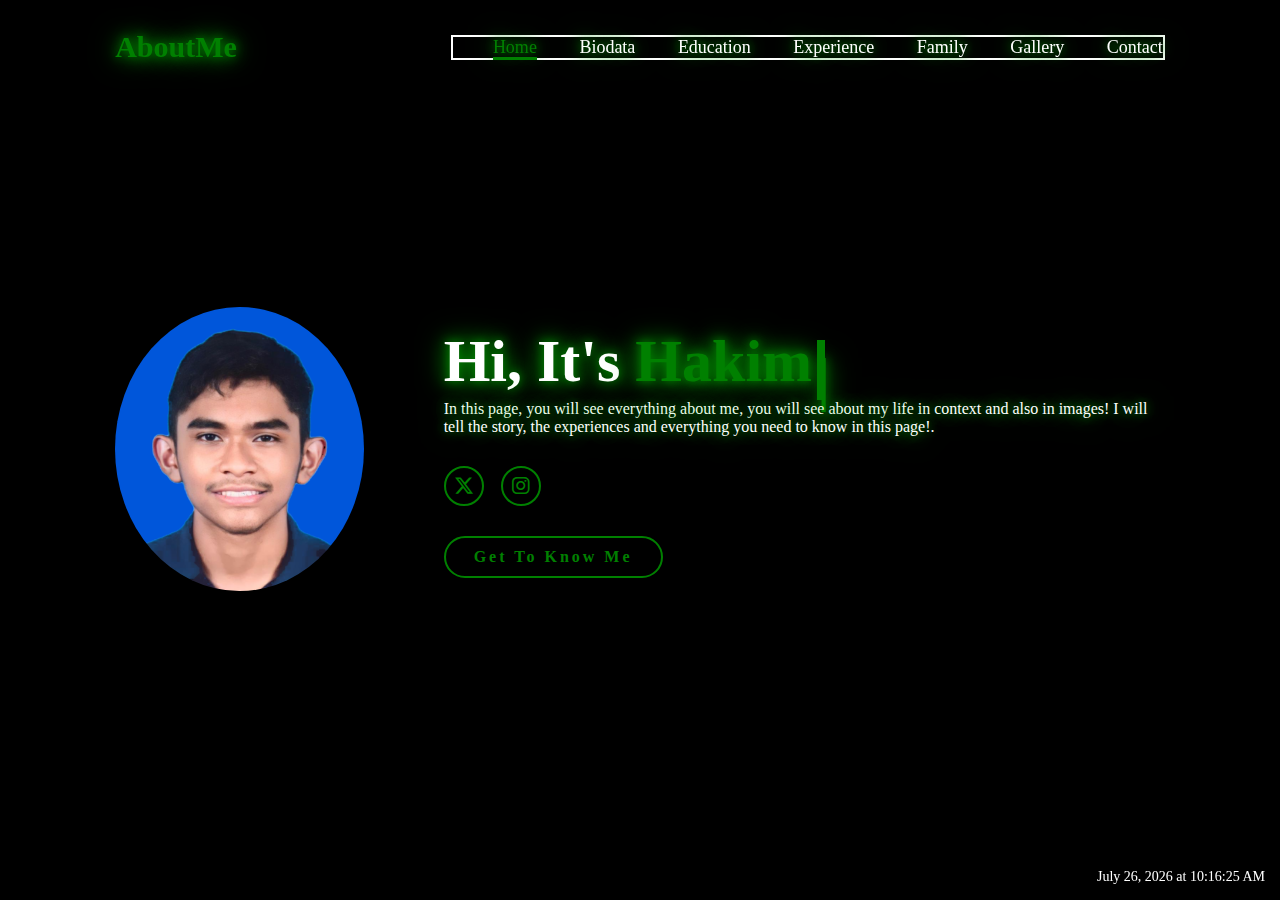
<file: index.html>
<!DOCTYPE html>
<html>
<head>
    <meta charset="UTF-8">
    <meta name="viewport" content="width=device-width, initial-scale=1.0">
    <link rel="stylesheet" href="https://cdnjs.cloudflare.com/ajax/libs/font-awesome/6.5.2/css/all.min.css">
    <link rel="stylesheet" href="style.css">
    <title>AboutHakim</title>
    <style>
        nav {
            border: 2px solid white;
        }
        .datetime {
            position: fixed;
            bottom: 10px;
            right: 10px;
            color: white;
            font-size: 14px;
            background-color: rgba(0, 0, 0, 0.5);
            padding: 5px;
            border-radius: 5px;
        }
        .home-img img {
            width: 100%;
            height: auto;
            transition: transform 0.5s ease;
        }
        .home-img img:hover {
            transform: scale(1.1);
        }
    </style>
</head>
<body>
<div class="overlay"></div>
 
    <header>
        <a href="index.html" class="logo">AboutMe</a>
        <nav>
            <a href="index.html" class="active">Home</a>
            <a href="biodata.html">Biodata</a>
            <a href="education.html">Education</a>
            <a href="experience.html">Experience</a>
            <a href="family.html">Family</a>
            <a href="gallery.html">Gallery</a>
            <a href="contact.html">Contact</a>
        </nav>
    </header>
    <section class="home">
        <div class="home-img">
            <img src="main.png" alt="">
        </div>
        <div class="home-content">
            <h1 class="typing-text">Hi, It's <span>Hakim</span><span class="cursor">|</span></h1>
            <p>In this page, you will see everything about me, you will see about my life in context and also in images!
            I will tell the story, the experiences and everything you need to know in this page!.</p>
            <div class="social-icons">
                <a href="https://x.com/hakimuchiha7" target="_blank"><i class="fa-brands fa-x-twitter"></i></a>
                <a href="https://www.instagram.com/m.hak1m/" target="_blank"><i class="fa-brands fa-instagram"></i></a>
            </div>
            <a href="biodata.html" class="btn">Get To Know Me</a>
        </div>
    </section>
    <div class="datetime" id="datetime"></div>
    <script>
        function updateDateTime() {
            const now = new Date();
            const options = { year: 'numeric', month: 'long', day: 'numeric', hour: '2-digit', minute: '2-digit', second: '2-digit', hour12: true };
            document.getElementById('datetime').innerHTML = now.toLocaleString('en-US', options);
        }
        setInterval(updateDateTime, 1000);
        updateDateTime();
    </script>
</body>
</html>
</file>
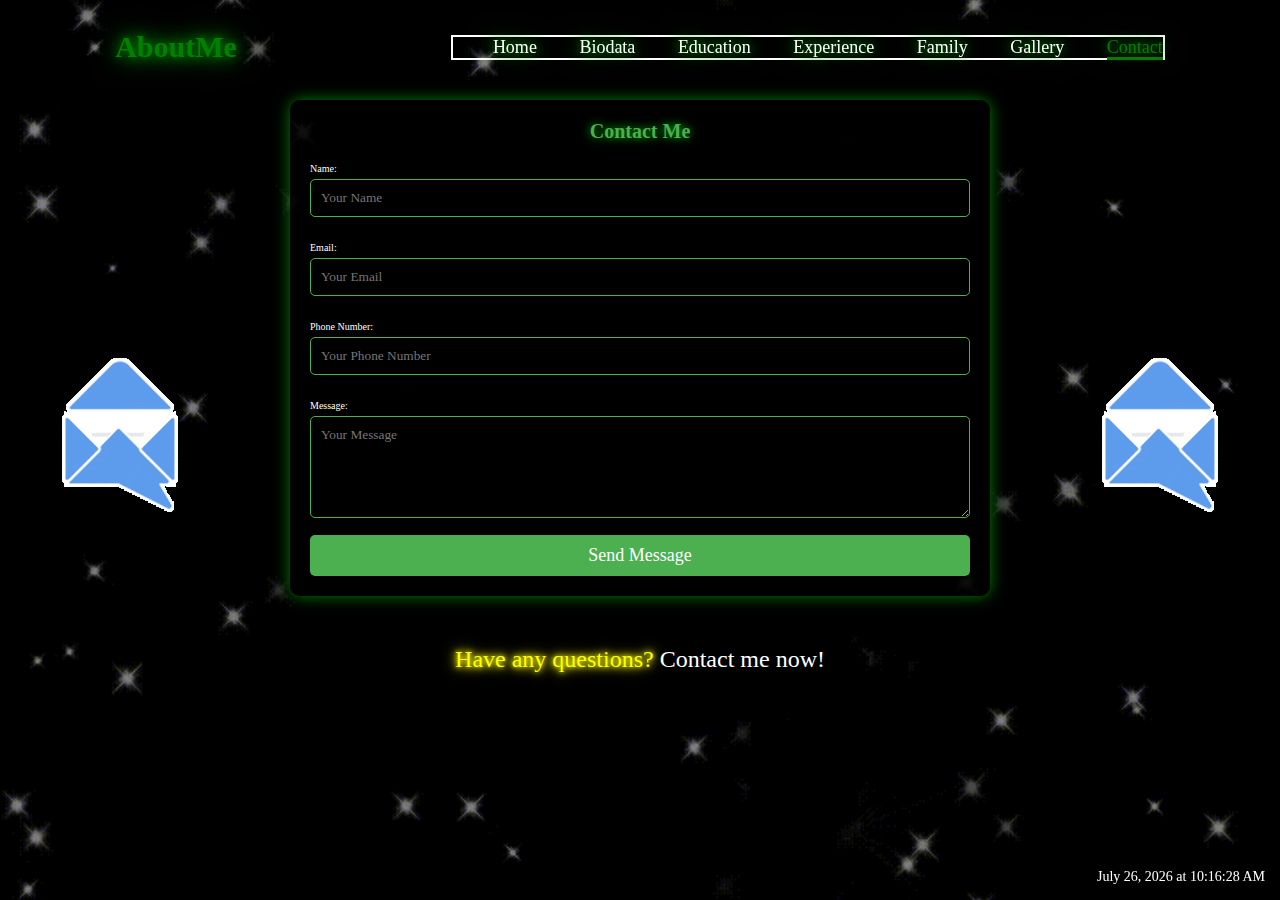
<file: contact.html>
<!DOCTYPE html>
<html>
<head>
    <meta charset="UTF-8">
    <meta name="viewport" content="width=device-width, initial-scale=1.0">
    <link rel="stylesheet" href="style.css">
    <title>Contact</title>
    <style>
        nav {
            border: 2px solid white; 
        }
        .contact-form {
            max-width: 700px; /* Increased width */
            margin: 50px auto;
            padding: 20px;
            background-color: rgba(0, 0, 0, 0.8);
            border-radius: 10px;
            box-shadow: 0 0 15px green;
        }
        .contact-form h1 {
            text-align: center;
            color: #4CAF50;
            margin-bottom: 20px;
            text-shadow: 0 0 10px rgba(0, 255, 0, 0.8);
        }
        .contact-form label {
            display: block;
            margin: 10px 0 5px;
            color: white;
        }
        .contact-form input, .contact-form textarea {
            width: 100%;
            padding: 10px;
            margin-bottom: 15px;
            border: 1px solid #4CAF50;
            border-radius: 5px;
            background-color: #000;
            color: white;
            outline: none;
            transition: box-shadow 0.3s ease-in-out;
        }
        .contact-form input:focus, .contact-form textarea:focus {
            box-shadow: 0 0 10px green;
        }
        .contact-form button {
            display: block;
            width: 100%;
            padding: 10px;
            border: none;
            background-color: #4CAF50;
            color: white;
            font-size: 18px;
            border-radius: 5px;
            cursor: pointer;
            transition: background-color 0.3s ease-in-out, box-shadow 0.3s ease-in-out;
        }
        .contact-form button:hover {
            background-color: #45a049;
            box-shadow: 0 0 10px green;
        }
        .datetime {
            position: fixed;
            bottom: 10px;
            right: 10px;
            color: white;
            font-size: 14px;
            background-color: rgba(0, 0, 0, 0.5);
            padding: 5px;
            border-radius: 5px;
        }
        .gif-container {
            position: absolute;
            left: 20px; /* Positioning the GIF */
            top: 50%; /* Center vertically */
            transform: translateY(-50%); /* Adjust for centering */
        }
        .gif-container-right {
            position: absolute;
            right: 20px; /* Positioning the second GIF */
            top: 50%; /* Center vertically */
            transform: translateY(-50%); /* Adjust for centering */
        }
        .contact-message {
            text-align: center;
            color: white;
            font-size: 24px;
            margin-top: 20px;
            animation: pulse 1.5s infinite;
        }
        .glow {
            color: yellow;
            text-shadow: 0 0 5px yellow, 0 0 10px yellow, 0 0 15px yellow;
        }
        @keyframes pulse {
            0% { transform: scale(1); }
            50% { transform: scale(1.05); }
            100% { transform: scale(1); }
        }
    </style>
</head>
<body>
    <header>
        <a href="index.html" class="logo">AboutMe</a>
        <nav>
            <a href="index.html">Home</a>
            <a href="biodata.html">Biodata</a>
            <a href="education.html">Education</a>
            <a href="experience.html">Experience</a>
            <a href="family.html">Family</a>
            <a href="gallery.html">Gallery</a>
            <a href="contact.html" class="active">Contact</a>
        </nav>
    </header>
    <section class="contact">
        <div class="gif-container">
            <img src="box.gif" alt="GIF" width="200"> <!-- Placeholder for GIF -->
        </div>
        <div class="gif-container-right">
            <img src="box.gif" alt="GIF" width="200"> <!-- Placeholder for second GIF -->
        </div>
        <form class="contact-form">
            <h1>Contact Me</h1>
            <label for="name">Name:</label>
            <input type="text" id="name" name="name" placeholder="Your Name" required>
            
            <label for="email">Email:</label>
            <input type="email" id="email" name="email" placeholder="Your Email" required>
            
            <label for="phone">Phone Number:</label> <!-- Added phone number field -->
            <input type="tel" id="phone" name="phone" placeholder="Your Phone Number" required>
            
            <label for="message">Message:</label>
            <textarea id="message" name="message" rows="5" placeholder="Your Message" required></textarea>
            
            <button type="submit">Send Message</button>
        </form>
        <div class="contact-message"><span class="glow">Have any questions?</span> Contact me now!</div>
    </section>
    <div class="datetime" id="datetime"></div>
    <script>
        function updateDateTime() {
            const now = new Date();
            const options = { year: 'numeric', month: 'long', day: 'numeric', hour: '2-digit', minute: '2-digit', second: '2-digit', hour12: true };
            document.getElementById('datetime').innerHTML = now.toLocaleString('en-US', options);
        }
        setInterval(updateDateTime, 1000);
        updateDateTime();
    </script>
</body>
</html>
</file>
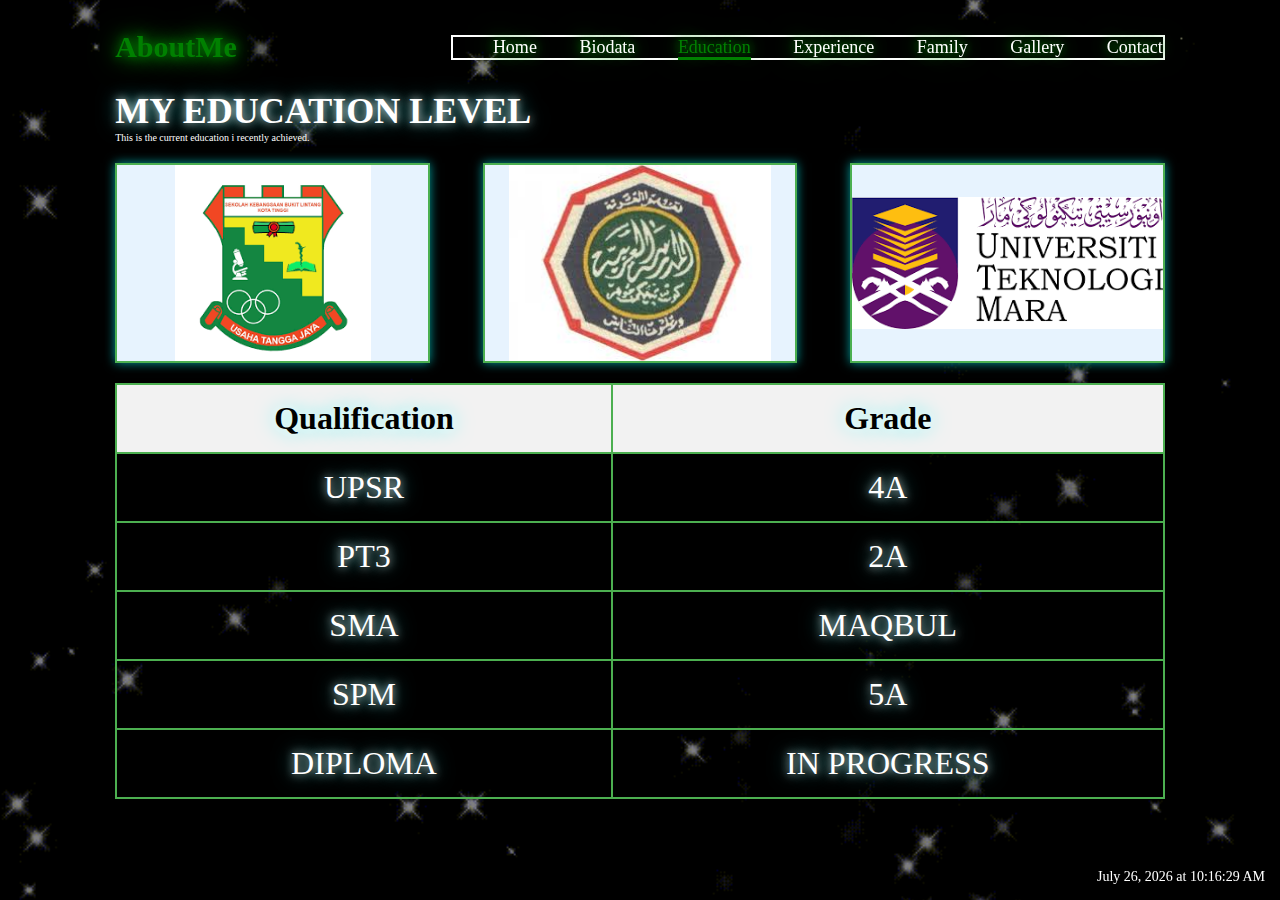
<file: education.html>
<!DOCTYPE html>
<html>
<head>
    <meta charset="UTF-8">
    <meta name="viewport" content="width=device-width, initial-scale=1.0">
    <link rel="stylesheet" href="style.css">
    <title>Education</title>
    <style>
        nav {
            border: 2px solid white; 
        }

        table {
            width: 100%;
            border-collapse: collapse;
            margin-top: 20px;
        }
        th, td {
            border: 2px solid #4CAF50;
            padding: 15px;
            text-align: center;
        }
        th {
            font-size: 24px;
            background-color: #f2f2f2;
        }
        .image-container {
            display: flex;
            justify-content: space-between;
            margin-top: 20px;
        }
        .image-box {
            width: 30%;
            height: 200px;
            border: 2px solid #4CAF50;
            background-color: #e7f3fe;
            transition: transform 0.3s, box-shadow 0.3s; 
            box-shadow: 0 0 10px rgba(0, 255, 255, 0.6); 
        }
        .image-box:hover {
            transform: scale(1.05); 
        }
        h1 {
            font-size: 36px;
            margin-top: 40px; 
            text-shadow: 0 0 10px rgba(255, 255, 255, 0.8), 0 0 20px rgba(0, 255, 255, 0.6); 
        }
        .black-text {
            color: black;
        }
        .large-font {
            font-size: 32px; 
            text-shadow: 0 0 10px rgba(255, 255, 255, 0.8), 0 0 20px rgba(0, 255, 255, 0.6); 
        }
        .datetime {
            position: fixed;
            bottom: 10px;
            right: 10px;
            color: white;
            font-size: 14px;
            background-color: rgba(0, 0, 0, 0.5);
            padding: 5px;
            border-radius: 5px;
        }
    </style>
</head>
<body>
    <header>
        <a href="index.html" class="logo">AboutMe</a>
        <nav>
            <a href="index.html">Home</a>
            <a href="biodata.html">Biodata</a>
            <a href="education.html" class="active">Education</a>
            <a href="experience.html">Experience</a>
            <a href="family.html">Family</a>
            <a href="gallery.html">Gallery</a>
            <a href="contact.html">Contact</a>
        </nav>
    </header>
    <section class="content">
        <h1>MY EDUCATION LEVEL</h1>
        <p>This is the current education i recently achieved.</p>
        <div class="image-container">
            <div class="image-box">
                <img src="sek1.png" alt="sek 1" style="width:100%; height:100%; object-fit:contain;">
            </div>
            <div class="image-box">
                <img src="sek2.jpeg" alt="sek 2" style="width:100%; height:100%; object-fit:contain;">
            </div>
            <div class="image-box">
                <img src="sek3.png" alt="sek 3" style="width:100%; height:100%; object-fit:contain;">
            </div>
        </div>
        <table>
            <tr>
                <th class="black-text large-font">Qualification</th>
                <th class="black-text large-font">Grade</th>
            </tr>
            <tr>
                <td class="large-font">UPSR</td>
                <td class="large-font">4A</td>
            </tr>
            <tr>
                <td class="large-font">PT3</td>
                <td class="large-font">2A</td>
            </tr>
            <tr>
                <td class="large-font">SMA</td>
                <td class="large-font">MAQBUL</td>
            </tr>
            <tr>
                <td class="large-font">SPM</td>
                <td class="large-font">5A</td>
            </tr>
            <tr>
                <td class="large-font">DIPLOMA</td>
                <td class="large-font">IN PROGRESS</td>
            </tr>
        </table>
    </section>
    <div class="datetime" id="datetime"></div>
    <script>
        function updateDateTime() {
            const now = new Date();
            const options = { year: 'numeric', month: 'long', day: 'numeric', hour: '2-digit', minute: '2-digit', second: '2-digit', hour12: true };
            document.getElementById('datetime').innerHTML = now.toLocaleString('en-US', options);
        }
        setInterval(updateDateTime, 1000);
        updateDateTime();
    </script>
</body>
</html>
</file>
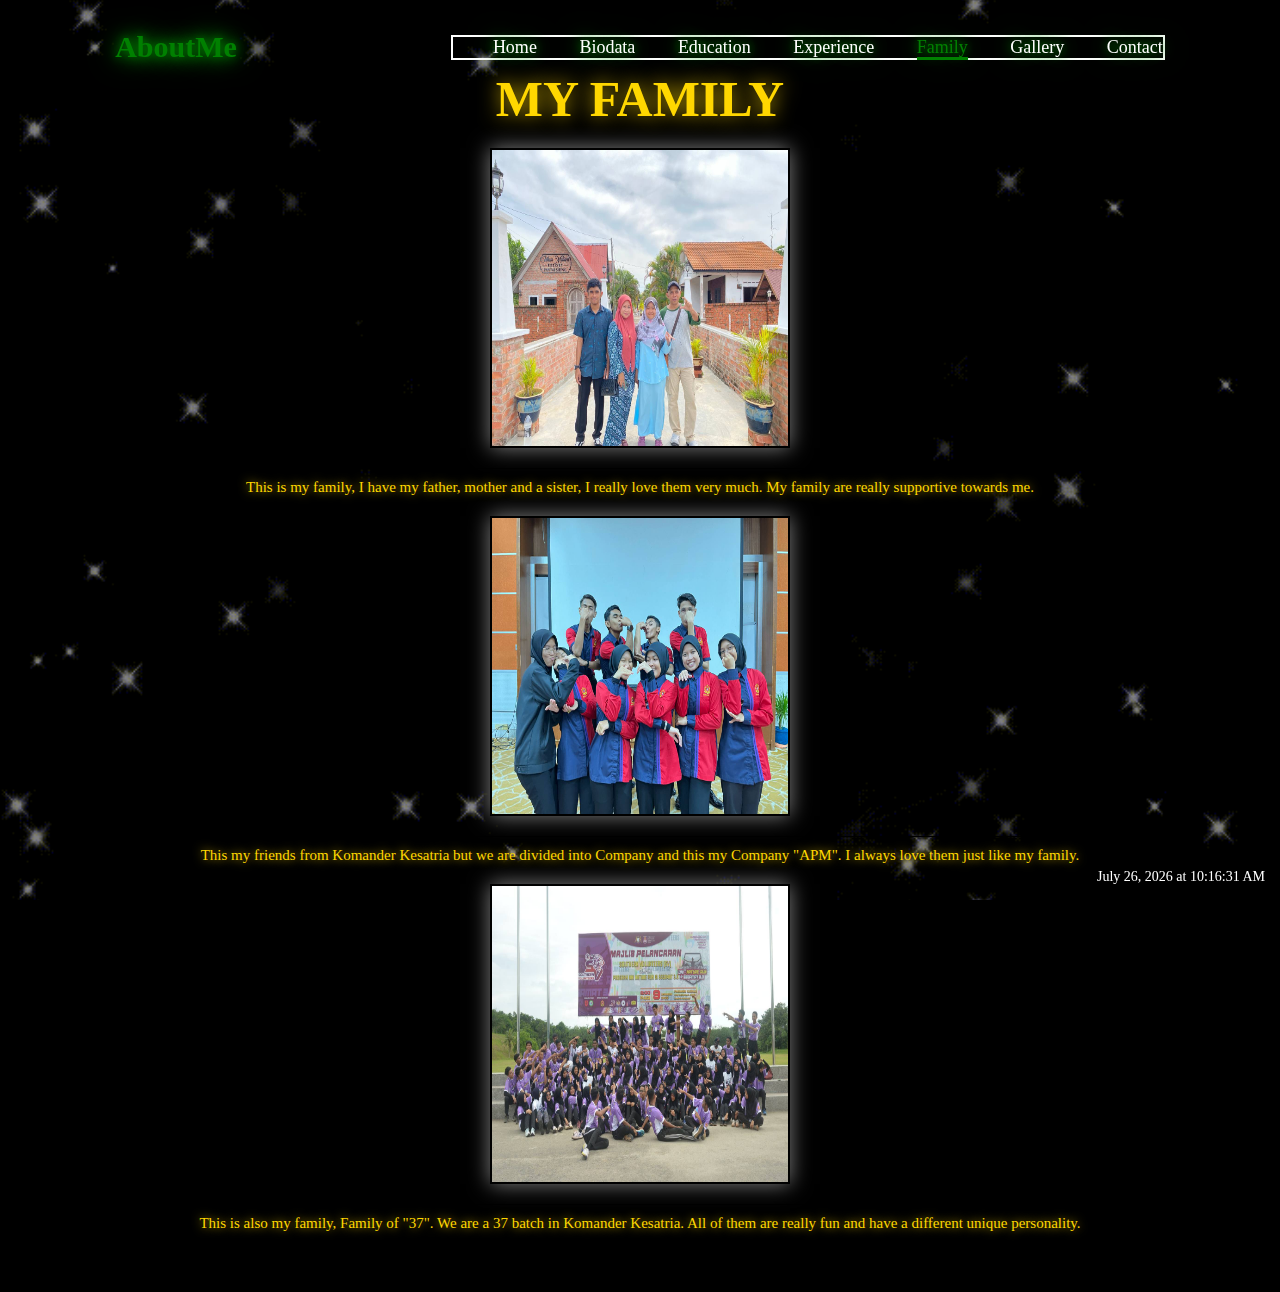
<file: family.html>
<!DOCTYPE html>
<html>
<head>
    <meta charset="UTF-8">
    <meta name="viewport" content="width=device-width, initial-scale=1.0">
    <link rel="stylesheet" href="style.css">
    <title>Family</title>
    <style>
        nav {
            border: 2px solid white; 
        }
        .title {
            text-align: center;
            font-size: 5em; 
            margin: 20px 0;
            color: gold; 
            text-shadow: 0 0 20px rgba(255, 215, 0, 0.8); 
        }
        .picture-box {
            width: 300px;
            height: 300px;
            margin: 20px auto;
            border: 2px solid black;
            display: flex;
            justify-content: center;
            align-items: center;
            cursor: pointer;
            transition: transform 0.3s, box-shadow 0.3s;
            box-shadow: 0 0 20px rgba(255, 255, 255, 0.5); 
        }
        .picture-box:hover {
            transform: scale(1.05);
            box-shadow: 0 0 30px rgba(255, 255, 255, 0.8); 
        }
        .description {
            text-align: center;
            font-size: 1.5em; 
            margin: 10px 0;
            border-top: 1px solid black;
            padding-top: 10px;
            color: gold; /* Gold color for descriptions */
            text-shadow: 0 0 10px rgba(255, 215, 0, 0.8); 
        }
        .datetime {
            position: fixed;
            bottom: 10px;
            right: 10px;
            color: white;
            font-size: 14px;
            background-color: rgba(0, 0, 0, 0.5);
            padding: 5px;
            border-radius: 5px;
        }
    </style>
</head>
<body>
    <header>
        <a href="index.html" class="logo">AboutMe</a>
        <nav>
            <a href="index.html">Home</a>
            <a href="biodata.html">Biodata</a>
            <a href="education.html">Education</a>
            <a href="experience.html">Experience</a>
            <a href="family.html" class="active">Family</a>
            <a href="gallery.html">Gallery</a>
            <a href="contact.html">Contact</a>
        </nav>
    </header>
    <section class="content">
        <h1 class="title">MY FAMILY</h1>
        <div class="picture-box" onclick="">
            <img src="Family1.jpg" alt="Family Member 1" style="width:100%; height:100%;">
        </div>
        <div class="description">This is my family, I have my father, mother and a sister, I really love them very much. My family are really supportive towards me.</div>
        
        <div class="picture-box" onclick="">
            <img src="Family2.jpg" alt="Family Member 2" style="width:100%; height:100%;">
        </div>
        <div class="description">This my friends from Komander Kesatria but we are divided into Company and this my Company "APM". I always love them just like my family.</div>
        
        <div class="picture-box" onclick="">
            <img src="Family3.jpg" alt="Family Member 3" style="width:100%; height:100%;">
        </div>
        <div class="description">This is also my family, Family of "37". We are a 37 batch in Komander Kesatria. All of them are really fun and have a different unique personality. </div>
    </section>
    <div class="datetime" id="datetime"></div>
    <script>
        function updateDateTime() {
            const now = new Date();
            const options = { year: 'numeric', month: 'long', day: 'numeric', hour: '2-digit', minute: '2-digit', second: '2-digit', hour12: true };
            document.getElementById('datetime').innerHTML = now.toLocaleString('en-US', options);
        }
        setInterval(updateDateTime, 1000);
        updateDateTime();
    </script>
</body>
</html>
</file>
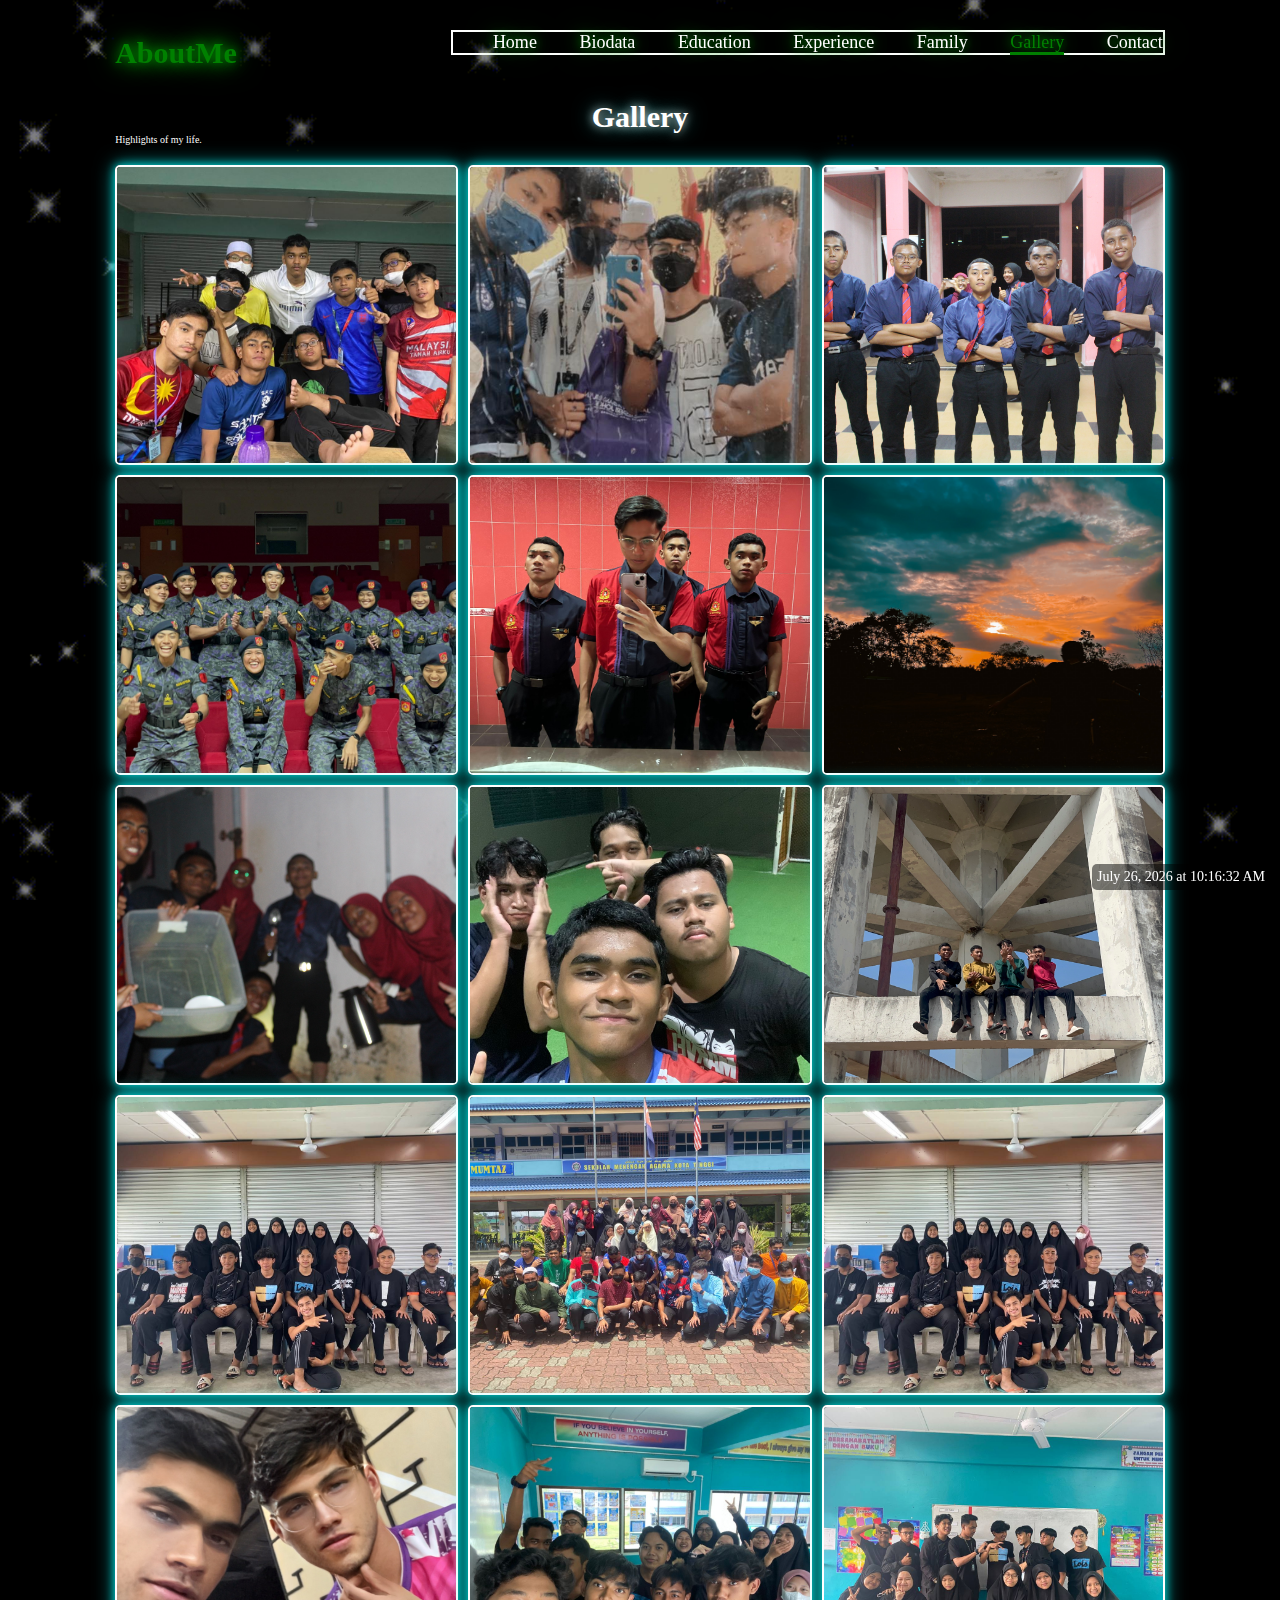
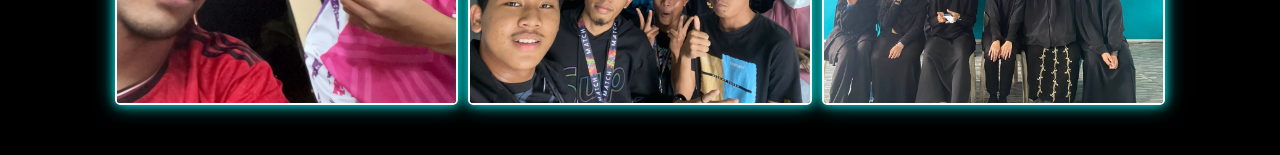
<file: gallery.html>
<!DOCTYPE html>
<html>
<head>
    <meta charset="UTF-8">
    <meta name="viewport" content="width=device-width, initial-scale=1.0">
    <link rel="stylesheet" href="style.css">
    <title>GALLERY</title>
    <style>
        nav {
            border: 2px solid white; 
            margin-bottom: 20px; 
        }

        .gallery {
            display: grid;
            grid-template-columns: repeat(3, 1fr);
            gap: 10px;
        }
        .gallery img {
            width: 100%;
            height: 300px; /* Fixed height for uniformity */
            object-fit: cover; /* Ensures images cover the box */
            border: 2px solid white;
            border-radius: 5px;
            box-shadow: 0 0 10px rgba(0, 255, 255, 0.8), 0 0 20px rgba(0, 255, 255, 0.6); 
            transition: transform 0.3s ease; /* Animation effect */
        }
        .gallery img:hover {
            transform: scale(1.05); /* Scale effect on hover */
        }
        .datetime {
            position: fixed;
            bottom: 10px;
            right: 10px;
            color: white;
            font-size: 14px;
            background-color: rgba(0, 0, 0, 0.5);
            padding: 5px;
            border-radius: 5px;
        }
        h1 {
            text-align: center; 
            font-size: 3em; 
            margin-top: 50px; 
            text-shadow: 0 0 10px rgba(255, 255, 255, 0.8), 0 0 20px rgba(0, 255, 255, 0.6); 
        }
    </style>
</head>
<body>
    <header>
        <a href="index.html" class="logo">AboutMe</a>
        <nav>
            <a href="index.html">Home</a>
            <a href="biodata.html">Biodata</a>
            <a href="education.html">Education</a>
            <a href="experience.html">Experience</a>
            <a href="family.html">Family</a>
            <a href="gallery.html" class="active">Gallery</a>
            <a href="contact.html">Contact</a>
        </nav>
    </header>
    <section class="content">
        <h1>Gallery</h1>
        <p>Highlights of my life.</p>
        <div class="gallery">
            <img src="image1.jpg" alt="Gallery Image 1">
            <img src="image2.jpg" alt="Gallery Image 2">
            <img src="image3.jpg" alt="Gallery Image 3">
            <img src="image4.jpg" alt="Gallery Image 4">
            <img src="image5.jpg" alt="Gallery Image 5">
            <img src="image6.jpg" alt="Gallery Image 6">
            <img src="image7.jpg" alt="Gallery Image 7">
            <img src="image8.jpg" alt="Gallery Image 8">
            <img src="image9.jpg" alt="Gallery Image 9">
            <img src="image10.jpg" alt="Gallery Image 10">
            <img src="image11.jpg" alt="Gallery Image 11">
            <img src="image12.jpg" alt="Gallery Image 12">
            <img src="image13.jpg" alt="Gallery Image 13">
            <img src="image14.jpg" alt="Gallery Image 14">
            <img src="image15.jpg" alt="Gallery Image 15">
        </div>
    </section>
    <div class="datetime" id="datetime"></div>
    <script>
        function updateDateTime() {
            const now = new Date();
            const options = { year: 'numeric', month: 'long', day: 'numeric', hour: '2-digit', minute: '2-digit', second: '2-digit', hour12: true };
            document.getElementById('datetime').innerHTML = now.toLocaleString('en-US', options);
        }
        setInterval(updateDateTime, 1000);
        updateDateTime();
    </script>
</body>
</html>
</file>
<file: style.css>
* {
    margin: 0;
    padding: 0;
    box-sizing: border-box;
    text-decoration: none;
    border: none;
    outline: none;
    font-family: 'Georgia', serif;
}

html {
    font-size: 62.5%;
}

body {
    width: 100%;
    height: 100vh;
    overflow-x: hidden;
    background-color: black;
    color: white;
    position: relative;
    opacity: 1;
    transition: opacity 0.5s ease-in-out;
}

body::before {
    content: "";
    background: url('overlay.gif') no-repeat center center fixed;
    background-size: cover;
    position: absolute;
    top: 0;
    left: 0;
    width: 100%;
    height: 100%;
    opacity: 0.5;
    z-index: -1;
}

header {
    margin-top: 20px;
    position: fixed;
    top: 0;
    left: 0;
    width: 100%;
    padding: 1rem 9%;
    background-color: transparent;
    filter: drop-shadow(10px);
    display: flex;
    justify-content: space-between;
    align-items: center;
    z-index: 100;
}

.logo {
    font-size: 3rem;
    color: green;
    font-weight: 800;
    cursor: pointer;
    transition: 0.5s ease;
    text-shadow: 0 0 10px green, 0 0 20px green, 0 0 30px green;
}

.logo:hover {
    transform: scale(1.1);
}

nav a {
    font-size: 1.8rem;
    color: white;
    margin-left: 4rem;
    font-weight: 500;
    transition: 0.3s ease;
    border-bottom: 3px solid transparent;
    text-shadow: 0 0 10px green, 0 0 20px green, 0 0 30px green;
}

nav a:hover,
nav a.active {
    color: green;
    border-bottom: 3px solid green;
}

@media(max-width:995px) {
    nav {
        position: absolute;
        display: none;
        top: 0;
        right: 0;
        width: 40%;
        border-left: 3px solid green;
        border-bottom: 3px solid green;
        border-bottom-left-radius: 2rem;
        padding: 1rem solid;
        background-color: darkblack;
        border-top: 0.1rem solid rgba(0,0,0,0.1);
    }

    nav.active {
        display: block;
    }

    nav a {
        display: block;
        font-size: 2rem;
        margin: 3rem 0;
    }

    nav a:hover,
    nav a.active {
        padding: 1rem;
        border-radius: 0.5rem;
        border-bottom: 0.5rem solid green;
    }
}

section {
    min-height: 100vh;
    padding: 5rem 9% 5rem;
}

.home {
    display: flex;
    justify-content: center;
    align-items: center;
    gap: 8rem;
    background-color: black;
}

.home .home-content h1 {
    font-size: 6rem;
    font-weight: 700;
    line-height: 1.3;
    text-shadow: 0 0 10px green, 0 0 20px green, 0 0 30px green;
}

span {
    color: green;
}

.home-content h3 {
    font-size: 4rem;
    margin-bottom: 1rem;
    font-weight: 700;
    text-shadow: 0 0 10px green, 0 0 20px green, 0 0 30px green;
}

.home-content p {
    font-size: 1.6rem;
    text-shadow: 0 0 10px green, 0 0 20px green, 0 0 30px green;
}

.home-img {
    border-radius: 50%;
}

.home-img img {
    position: relative;
    width: 32vw;
    border-radius: 50%;
    box-shadow: 0 0 25px solid green;
    cursor: pointer;
    transition: 0.2s linear;
}

.home-img img:hover {
    font-size: 1.8rem;
    font-weight: 500;
}

.social-icons a {
    display: inline-flex;
    justify-content: center;
    align-items: center;
    width: 4rem;
    height: 4rem;
    background-color: transparent;
    border: 0.2rem solid green;
    font-size: 2rem;
    border-radius: 50%;
    margin: 3rem 1.5rem 3rem 0;
    transition: 0.3s ease;
    color: green;
}

.social-icons a:hover {
    color: black;
    transform: scale(1.3) translateY(-5px);
    background-color: green;
    box-shadow: 0  0 25px green;
}

.btn {
    display: inline-block;
    padding: 1rem 2.8rem;
    background-color: black;
    border-radius: 4rem;
    font-size: 1.6rem;
    color: green;
    letter-spacing: 0.3rem;
    font-weight: 600;
    border: 2px solid green;
    transition: 0.3s ease;
    cursor: pointer;
}

.btn:hover {
    transform: scale3d(1.03);
    background-color: green;
    color: black;
    box-shadow: 0 0 25px green;
}

.typing-text {
    display: inline;
    font-size: 6rem;
    font-weight: 700;
    line-height: 1.3;
    text-shadow: 0 0 10px green, 0 0 20px green, 0 0 30px green;
}

.cursor {
    display: inline-block;
    width: 8px;
    height: 6rem;
    background-color: green;
    margin-left: 5px;
    animation: blink 0.7s steps(1) infinite;
    vertical-align: bottom;
}

@keyframes blink {
    50% {
        opacity: 0;
    }
}

body {
    opacity: 1;
    transition: opacity 0.5s ease-in-out;
}

nav a:active {
    opacity: 0.5;
    transition: opacity 0.2s ease;
}

nav a {
    transition: color 0.3s ease, border-bottom 0.3s ease;
}

.gallery {
    display: flex;
    gap: 2rem;
    justify-content: center;
    flex-wrap: wrap;
    margin-top: 2rem;
}

.gallery img {
    width: 20%;
    border-radius: 8px;
    box-shadow: 0 0 10px green;
    transition: 0.3s ease;
}

.gallery img:hover {
    transform: scale(1.1);
}

@media (max-width: 1000px) {
    .home {
        gap: 4rem;
    }
}

@media(max-width:995px) {
    .home {
        flex-direction: column;
        margin: 5rem 4rem;
    }

    .home .home-content h3 {
        font-size: 2.5rem;
    }

    .home-content h1 {
        font-size: 5rem;
    }

    .home-img img {
        width: 70vw;
        margin-top: 4rem;
    }
}

html {
    scroll-behavior: smooth;
}
</file>
